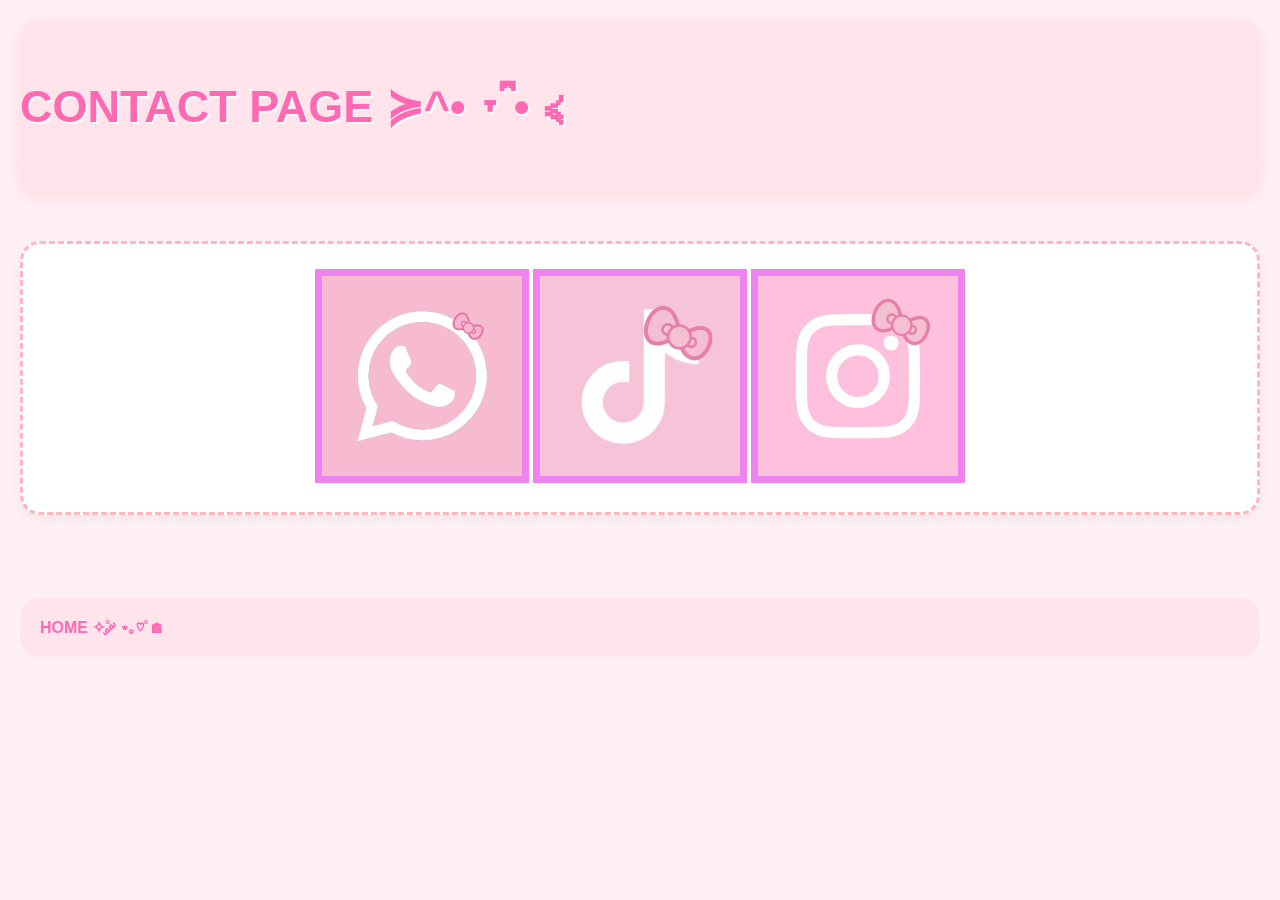
<file: contactos.html>
<!DOCTYPE html>
<html lang="en" dir="ltr">
  <head>
    <meta charset="utf-8">
    <title>CONTACT PAGE</title>
    <link rel="stylesheet" href="./css/kittystyles.css">
  </head>
  <body>
    <header>
        <h1 class="omg">CONTACT PAGE ≽^• ˕ • ྀི≼</h1>
    </header>

    <br>
    <section>
      <img class="marquitos" src="./pics/wsp icon.jpg" width="200" height="200"alt=>
      <img class="marquitos" src="./pics/tiktok icon.jpg" width="200" height="200"alt=>
      <img class="marquitos" src="./pics/instagram icon.jpg" width="200" height="200"alt=>
    </section>

    <br>

<footer><a href="index.html">HOME ✧˚ ༘ ⋆｡♡˚🏠︎</a></footer>


  </body>
</html>
</file>
<file: css/kittystyles.css>
body { background-color: #C8A2C8; }
.pink { color: #F01097 }
.magenta { color: magenta }
.marco { border: 5px solid #FF69B4;
        width="500";
        height="400" }
h1 { color: purple }
.white { color: white }
.pretty { text-align: center }
.marquitos { border: 7px solid violet }
.lines { text-decoration: underline }
.omg { font-size: 45px }
.yes { font-size: 24px }
.no {font-size: 30px }
.pe {font-size: 20px }
.cute {font-style: italic }
.bg {background-color: white }

/* Reset básico kawaii */
body {
  font-family: 'Poppins', 'Comic Sans MS', sans-serif;
  background: #fff0f5; /* rosa pastel de fondo */
  color: #5a3e36;
  margin: 0;
  padding: 20px;
}

/* Maquetado */
header {

  padding: 30px 0;
  background: #ffe4ec;
  border-radius: 20px;
  margin-bottom: 30px;
  box-shadow: 0 4px 15px rgba(255, 182, 193, 0.4);
  display: flex;
  justify-content: space-between
}

main {
  max-width: 800px;
  margin: 0 auto;
}

section {
  text-align: center;
  background: white;
  padding: 25px;
  margin-bottom: 25px;
  border-radius: 20px;
  border: 3px dashed #ffb6c1;
  box-shadow: 0 4px 12px rgba(0,0,0,0.05);
  transition: transform 0.2s;
}

section:hover {
  transform: scale(1.02); /* efecto tierno al pasar mouse */
}

footer {
  display: flex;
  justify-content: space-between;
  text-align: center;
  margin-top: 40px;
  padding: 20px;
  background: #ffe4ec;
  border-radius: 20px;
}

/* Texto + imagen */
h1 {
  color: #ff69b4;
  font-size: 2.5rem;
  text-shadow: 2px 2px 0 #fff;
}

h2, h3 {
  color: #ff8fab;
  border-bottom: 2px dotted #ffb6c1;
  padding-bottom: 5px;
}

.marco {
  border-radius: 15px;
  border: 4px solid #ffb6c1;
  display: block;
  margin: 20px auto;
}

ul {
  list-style: "🍰 ";
  padding-left: 30px;
}

a {
  color: #ff69b4;
  text-decoration: none;
  font-weight: bold;
}
a:hover {
  text-decoration: underline wavy;
}


.cajaderedes
 { width: 40px
height 40px}
</file>
